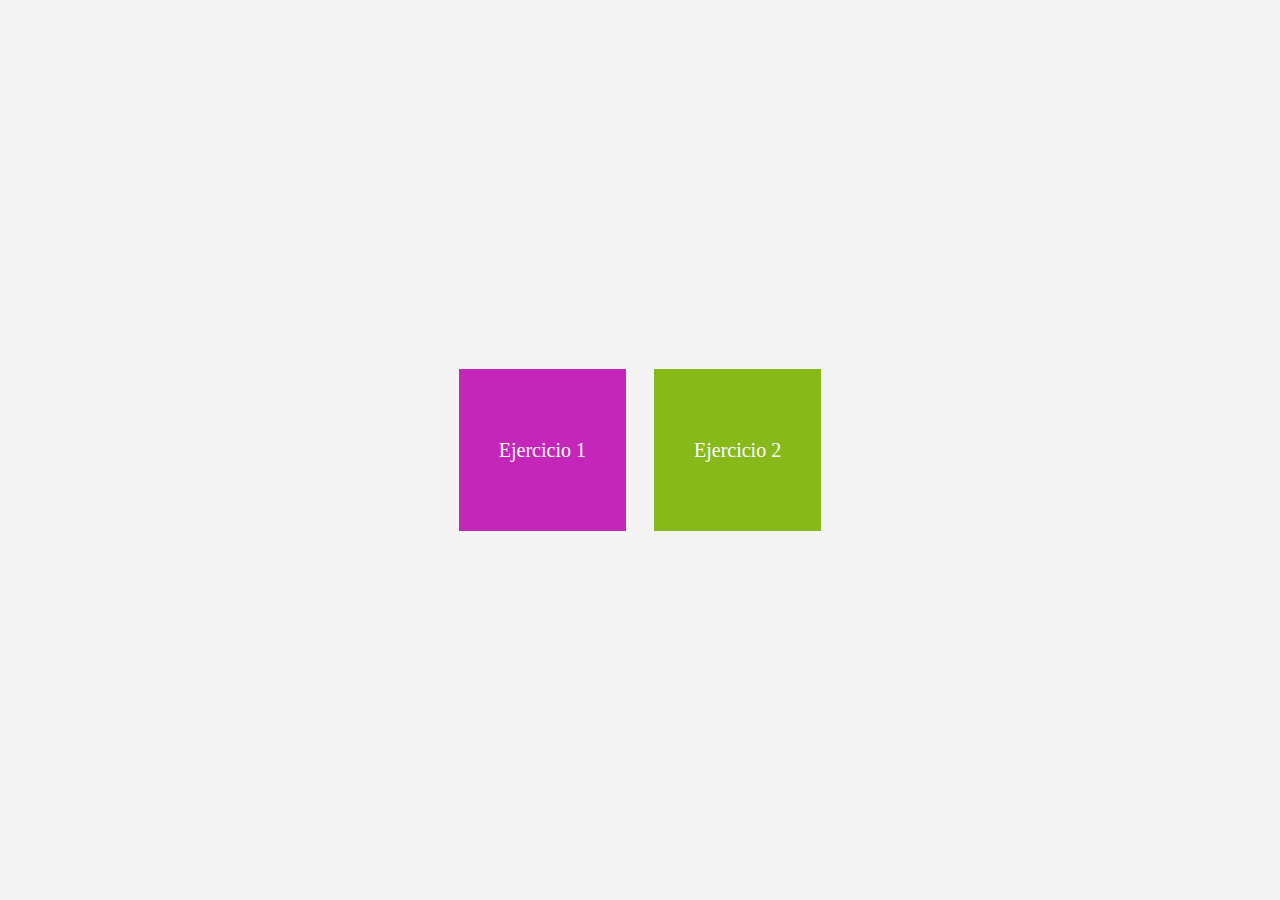
<file: templates/index.html>
<!DOCTYPE html>
<html lang="es">
<head>
    <meta charset="UTF-8">
    <meta name="viewport" content="width=device-width, initial-scale=1.0">
    <link rel="stylesheet" type="text/css" href="/static/css/styleindex.css">
    <title>Examen Alejandro Garcia</title>
</head>
<body>
    <div class="container">
        <nav>
            <a href="ejercicio1" class="button ejercicio1">Ejercicio 1</a>
            <a href="ejercicio2" class="button ejercicio2">Ejercicio 2</a>
        </nav>
    </div>
</body>
</html>
</file>
<file: static/css/styleindex.css>
body, h1, h4, img, div, header, nav, a {
    margin: 0;
    padding: 0;
}

body {
    display: flex;
    justify-content: center;
    align-items: center;
    height: 100vh;
    background-color: #f4f4f4;
}

.container {
    display: flex;
    flex-direction: column;
    align-items: center;
}

nav {
    text-align: center;
}

.button {
    padding: 70px 40px;
    margin: 12px;
    text-decoration: none;
    color: white;
    font-size: 20px;
    width: 150px;
    text-align: center;
}

.ejercicio1 {
    background-color: #C326B9;
}

.ejercicio2 {
    background-color: #88B91A;
}
</file>
